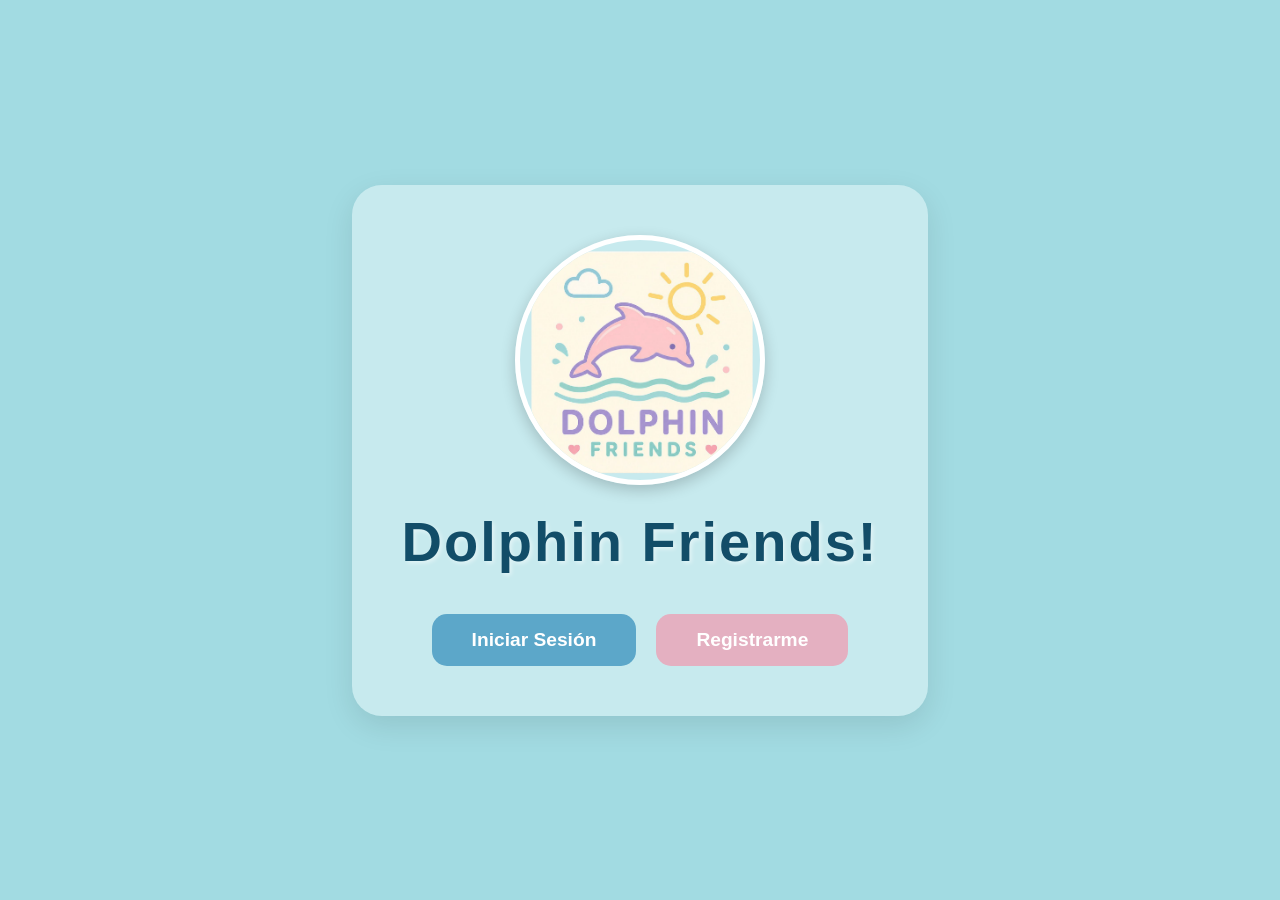
<file: index.html>
<!DOCTYPE html>
<html lang="en">
<head>
    <meta charset="UTF-8">
    <meta name="viewport" content="width=device-width, initial-scale=1.0">
    <title>Dolphin Friends</title>
    <link rel="stylesheet" href="static/css/styles.css">
    <style>
        * { margin: 0; padding: 0; box-sizing: border-box; }
        body { 
            font-family: Arial, sans-serif; 
            background: #A2DBE2; 
            display: flex; 
            flex-direction: column; 
            align-items: center; 
            justify-content: center; 
            min-height: 100vh; 
        }
        
        .landing-container {
            text-align: center;
            background: rgba(255, 255, 255, 0.4);
            padding: 50px;
            border-radius: 30px;
            box-shadow: 0 10px 30px rgba(0,0,0,0.1);
        }

        .big-logo {
            width: 250px;
            height: 250px;
            border-radius: 50%;
            object-fit: cover;
            margin-bottom: 20px;
            box-shadow: 0 5px 15px rgba(0,0,0,0.2);
            border: 5px solid #fff;
        }

        .app-name {
            font-size: 3.5rem;
            color: #124d68;
            font-weight: 800;
            margin-bottom: 40px;
            text-shadow: 2px 2px 4px rgba(255,255,255,0.5);
            letter-spacing: 2px;
        }

        .btn-group {
            display: flex;
            gap: 20px;
            justify-content: center;
        }

        .btn-landing {
            padding: 15px 40px;
            font-size: 1.2rem;
            font-weight: bold;
            color: white;
            border: none;
            border-radius: 15px;
            cursor: pointer;
            transition: transform 0.2s, box-shadow 0.2s;
            text-decoration: none;
            display: inline-block;
        }
        
        .btn-landing:hover {
            transform: translateY(-3px);
            box-shadow: 0 5px 15px rgba(0,0,0,0.2);
        }

        .btn-login { background: #5ca7c9; }
        .btn-register { background: #E4B0C1; }
    </style>
</head>
<body>
    <div class="landing-container">
        <img src="logo2.png" alt="Dolphin Friends Logo" class="big-logo">
        <h1 class="app-name">Dolphin Friends!</h1>
        <div class="btn-group">
            <a href="login.html" class="btn-landing btn-login">Iniciar Sesión</a>
            <a href="registro.html" class="btn-landing btn-register">Registrarme</a>
        </div>
    </div>
</body>
</html>
</file>
<file: static/css/styles.css>
body {
    background-color: #B3E5EA;
}

* {
            margin: 0;
            padding: 0;
            box-sizing: border-box;
        }

        body {
            font-family: Arial, sans-serif;
            background: #A2DBE2;
        }

        .navbar {
            width: 100%;
            height: 90px;
            background: #A2DBE2;
            display: flex;
            align-items: left;
            justify-content: flex-start;
            box-shadow: #A2DBE2;
            padding-left: 20px;
        }

        .logo-container {
            width: 220px;
            height: 70px;
            border-radius: 16px;
            background: #A2DBE2;
            border: #A2DBE2;
            display: flex;
            align-items: center;
            justify-content: center;
            color: #ffffff;
            font-weight: 700;
            letter-spacing: 1px;
            text-transform: uppercase;
        }
    
        .logo-placeholder {
            width: 52px;
            height: 52px;
            border-radius: 50%;
            background:#A2DBE2;
            display: flex;
            align-items: center;
            justify-content: center;
            margin-right: 12px;
            font-size: 18px;
        }
</file>
